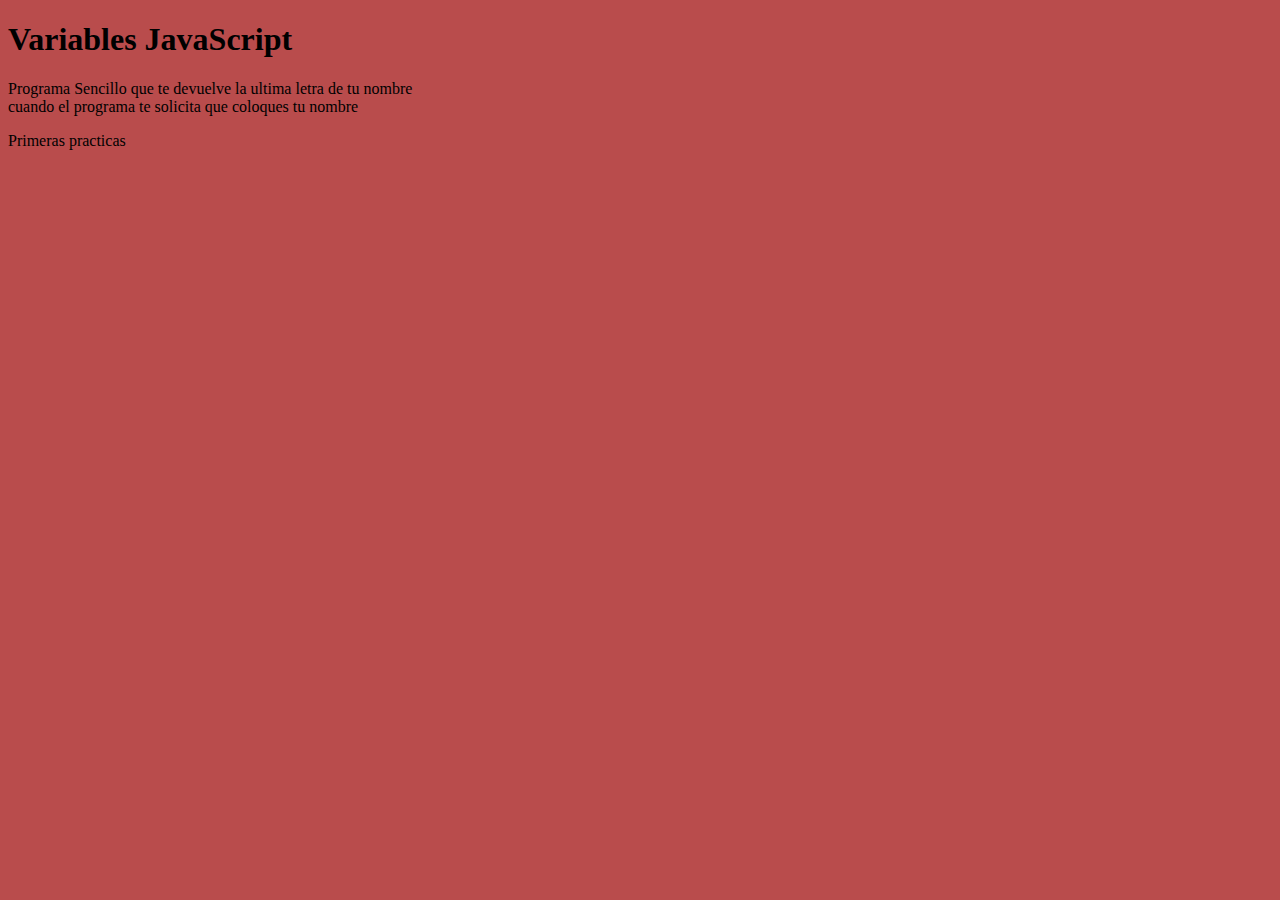
<file: prog1/index.html>
<!DOCTYPE html>
<html lang="en">
<head>
    <meta charset="UTF-8">
    <meta name="viewport" content="width=device-width, initial-scale=1.0">
    <meta http-equiv="X-UA-Compatible" content="ie=edge">
    <link rel="stylesheet" href="assets/css/styles.css" >
     <title>Programa Variables JavaScript</title>
</head>
<body class="body">
    <h1>Variables JavaScript</h1>
      <section>
          <div>
           <p>Programa Sencillo que te devuelve la ultima letra de tu nombre <br> cuando el programa te solicita que coloques tu nombre</p>
          </div>
   
          <div>
            <p>Primeras practicas</p>
          </div> 

      </section>
     <script src="variables.js"></script>

</body>
</html>
</file>
<file: prog1/assets/css/styles.css>
.body {
  background: #b94c4c;
}

/*# sourceMappingURL=styles.css.map */
</file>
